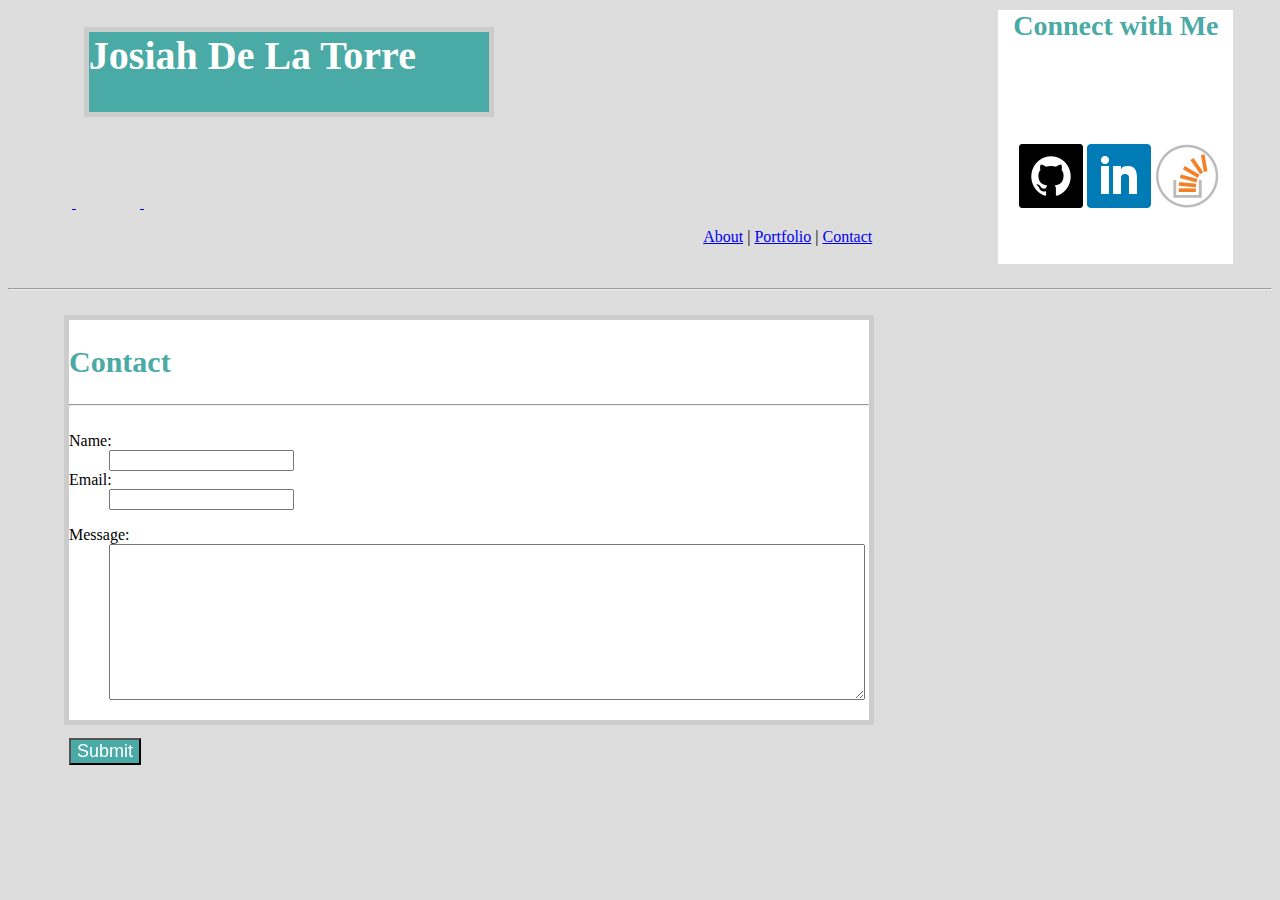
<file: contact.html>
<!DOCTYPE html>
<html>
<head>
	<title>contact</title>
	<link rel="stylesheet" type="text/css" href="assets/css/style.css">
</head>
<body>

	<h1>Josiah De La Torre</h1>
	
	<a href="https://github.com/jodelat">
	<img class="socialMedia-2" alt="github" src="assets/images/github.png">
	</a>
	
	<a href="https://www.linkedin.com/in/josiah-d-86082ab2/">
	<img class="socialMedia-2" alt="linkedin" src="assets/images/linkedin.png">
	</a>

	<a href="https://stackoverflow.com/users/8150657/jodelat">
	<img class="socialMedia-2" alt="stack" src="assets/images/stack.png">
	</a>

	<p class="hyperlinks"> <a href="index.html">About</a> | <a href="portfolio.html">Portfolio</a> | <a href="contact.html">Contact</a> </p>

	<br>
	
	<div class="container">

	<h2>Contact</h2>
	<hr>
	<br>

	<form>
		Name:<br>
		<input class="textfield" type="text" name="name">
		<br>
		Email:<br>
		<input class="textfield" type="text" name="email">
		<br>
		<p>
		<label for="form">Message:</label>
		<br>
		<textarea name="message" id="message" style="height: 150px; width: 750px;"></textarea>
		</p>
		<br>
		<input id="button" type="submit" name="submission">

	</form>

	</div>

	
	<h3>Connect with Me</h3>

	<hr>

	



</body>
</html>
</file>
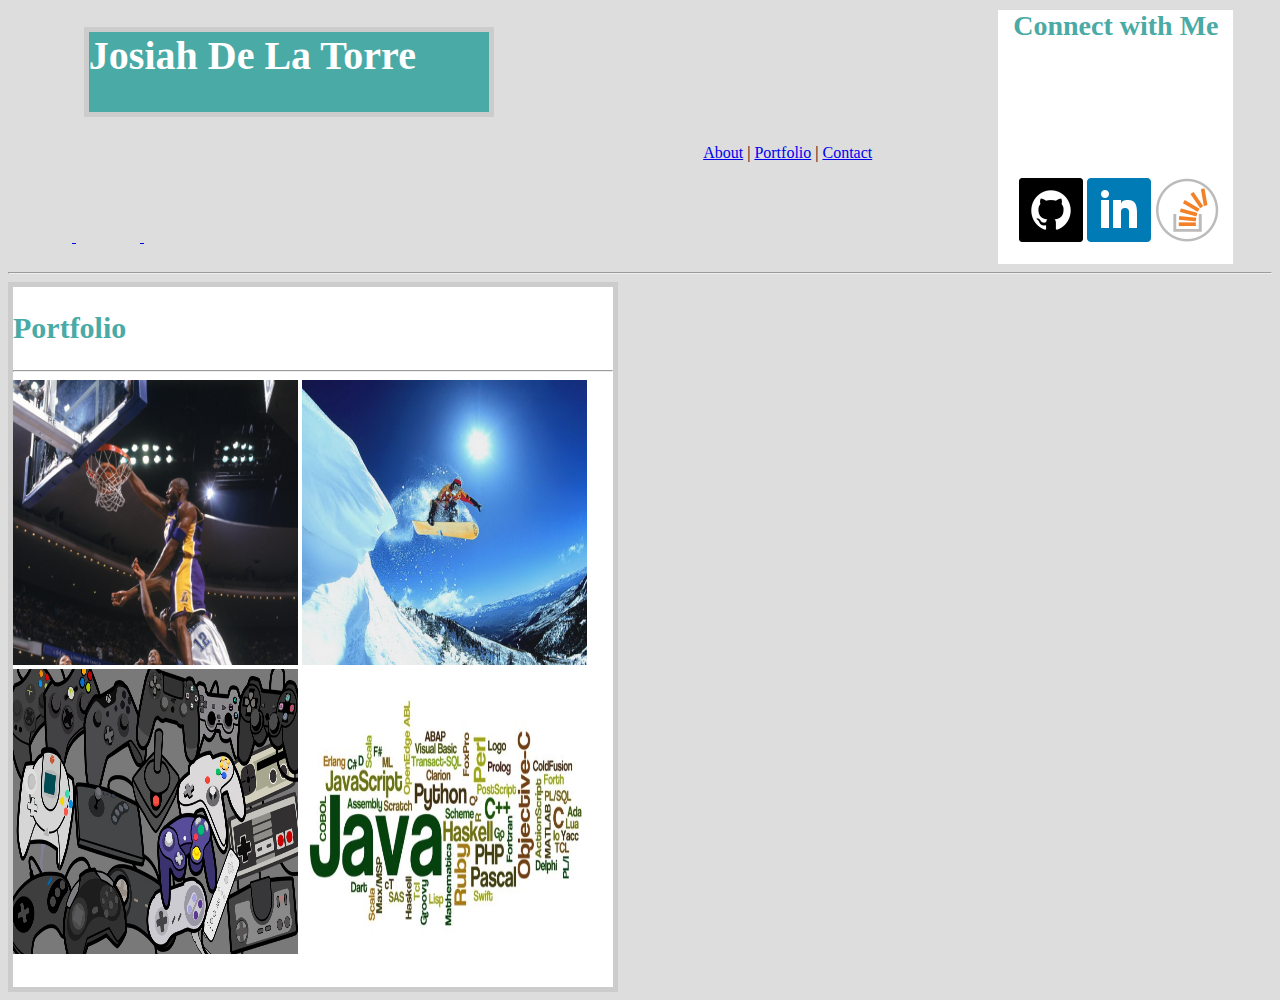
<file: portfolio.html>
<!DOCTYPE html>
<html>
<head>
	<title>Portfolio</title>
	<link rel="stylesheet" type="text/css" href="assets/css/style.css">
</head>
<body>
	<h1>Josiah De La Torre</h1>

	<p class="hyperlinks"> <a href="index.html">About</a> | <a href="portfolio.html">Portfolio</a> | <a href="contact.html">Contact</a> </p>
	
	<a href="https://github.com/jodelat">
	<img class="socialMedia-2" alt="github" src="assets/images/github.png">
	</a>
	
	<a href="https://www.linkedin.com/in/josiah-d-86082ab2/">
	<img class="socialMedia-2" alt="linkedin" src="assets/images/linkedin.png">
	</a>
	
	<a href="https://stackoverflow.com/users/8150657/jodelat">
	<img class="socialMedia-2" alt="stack" src="assets/images/stack.png">
	</a>

	<br>
	<br>
	<hr>

	<div class="portfolio-box">

	<h2>Portfolio</h2>
	<hr>
	
	<img class="portfolio-pics kobe" alt="kobe" src="assets/images/kobe.jpg">
	<img class="portfolio-pics snowboarding" alt="snowboarding" src="assets/images/snow.jpg">
	<img class="portfolio-pics games" alt="games" src="assets/images/videogames.jpg">
	<img class="portfolio-pics programming" alt="programming" src="assets/images/program.jpg">


	</div>

	<div class="socialMedia">

	<h3>Connect with Me</h3>

	</div>

</body>
</html>
</file>
<file: assets/css/style.css>
body{
	background: #dddddd;
	font-family: "Georgia";

}

h1{
	background: #4aaaa5;
	color: white;
	border-style: solid;
	border-color: #cccccc;
	border-width: 5px;
	width: 400px;
	height: 80px;
	font-size: 40px;
	position: relative;
	left: 6%;
}

.container{
	background: #ffffff;
	height: 400px;
	width: 800px;
	position: fixed;
	left: 5%;
	top: 35%;
	border-style: solid;
	border-color: #cccccc;
	border-width: 5px;
}

h2{
	color: #4aaaa5;
	font-size: 30px;
}

#button{
	background: #4aaaa5;
	color: white;
	font-size: 18px;
}

h3{
	z-index: 1;
	text-align: center;
	font-size: 28px;
	background: white;
	height: 254px;
	width: 235px;
	position: fixed;
	left: 78%;
	top: -2%;
	color: #4aaaa5
}

.textfield{
	position: relative;
	left: 5%;
}

#message{
	position: relative;
	left: 5%;
}


.hyperlinks{
	position: relative;
	left: 55%;
}

.box{
	background: white;
	height: 500px;
	width: 600px;
	border-style: solid;
	border-color: #cccccc;
	border-width: 5px;
}

#image{
	float: left;
}

.socialMedia-2{
	position: relative;
	left: 80%;
	z-index: 2;
}

.portfolio-box{
	background: white;
	height: 700px;
	width: 600px;
	border-style: solid;
	border-color: #cccccc;
	border-width: 5px;
}

.portfolio-pics{
	height: 285px;
	width: 285px;
}
</file>
